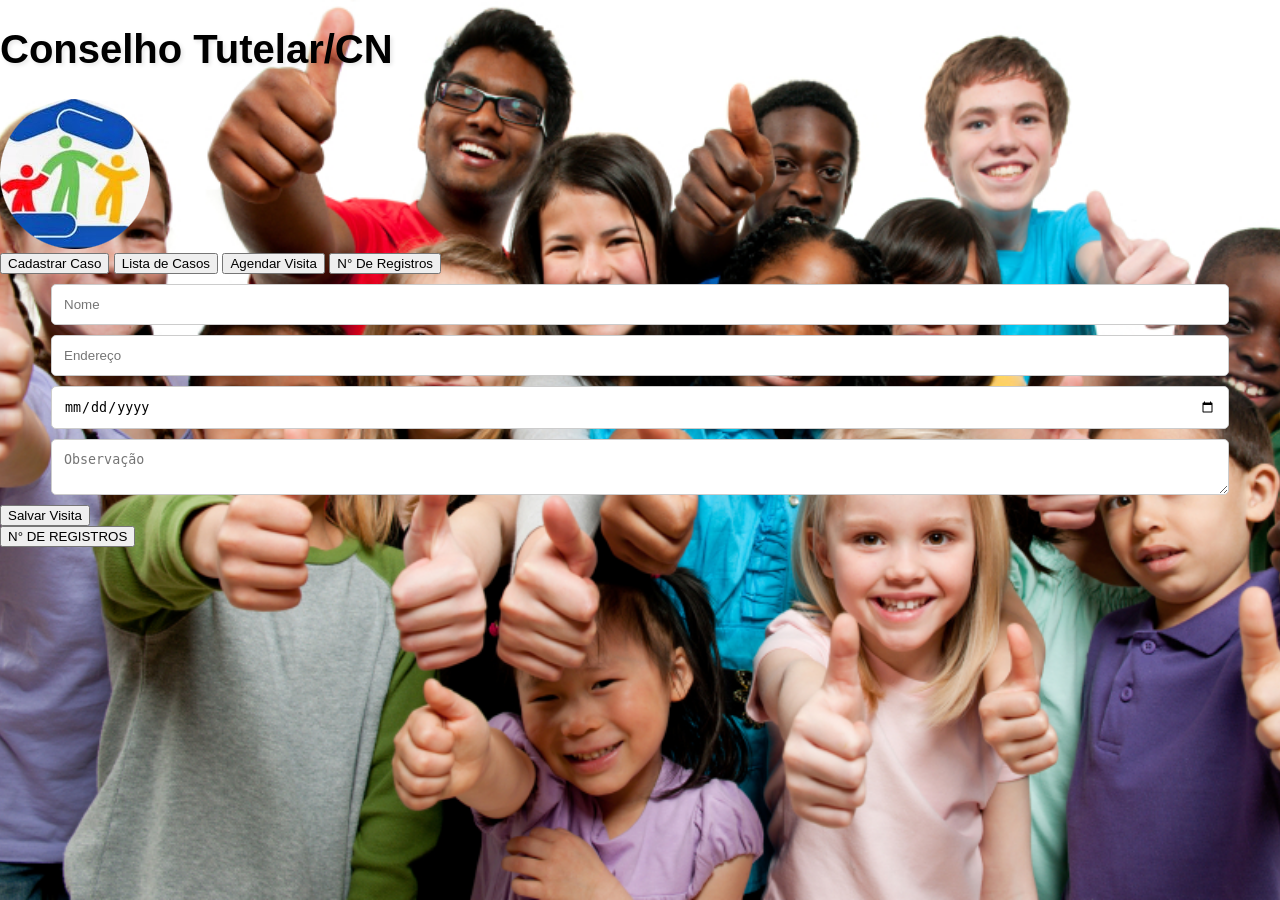
<file: Index.html>
<!DOCTYPE html>
<html lang="pt-br">
<head>
<meta charset="UTF-8">
<title>Conselho Tutelar CN</title>
<link rel="stylesheet" href="style.css">
</head>

<body>

<h1>Conselho Tutelar/CN</h1>
<img src="imagem_cortada_circular.png" alt="200">

<div class="menu">

<button onclick="mostrar('cadastro')">Cadastrar Caso</button>
<button onclick="mostrar('lista')">Lista de Casos</button>
<button onclick="mostrar('visita')">Agendar Visita</button>
<button onclick="mostrar('registros')">N° De Registros</button>

</div>

<div id="cadastro" class="tela">

<h2>Novo Caso</h2>

<input id="nome" placeholder="Nome da Criança/Adolescente">
<input id="idade" placeholder="Idade">
<input id="responsavel" placeholder="Responsável">
<input id="endereco" placeholder="Endereço">

<textarea id="descricao" placeholder="Descrição do caso"></textarea>

<button onclick="salvarCaso()">Salvar Caso</button>

</div>

<div id="lista" class="tela">

<h2>Casos Cadastrados</h2>

<div id="casos"></div>

</div>

<div id="visita" class="tela">
    <h2>Agendar Visita</h2>
    <input id="vnome" placeholder="Nome">
    <input id="vendereco" placeholder="Endereço">
    <input type="date" id="vdata">
    <input type="time" id="vhora"> <textarea id="vobs" placeholder="Observação"></textarea>
    
    <button onclick="salvarVisita()">Salvar Visita</button>
    
    <div id="listaVisitas"></div>
    
    <audio id="somNotificacao" src="Msn.mp3"></audio>
</div>

<input id="vnome" placeholder="Nome">
<input id="vendereco" placeholder="Endereço">
<input type="date" id="vdata">

<textarea id="vobs" placeholder="Observação"></textarea>

<button onclick="salvarVisita()">Salvar Visita</button>

<div id="listaVisitas"></div>

</div>

<nav>
<button onclick="mostrarTela('registros')">N° DE REGISTROS</button>
</nav>

<section id="registros" class="tela">

<h3>NÚMERO DE REGISTRO</h3>

<div class="formulario">

<input type="text" id="nreg" placeholder="N° NREG">

<input type="text" id="denuncia" placeholder="Tipo de Denúncia">

<input type="text" id="crianca" placeholder="Criança ou Adolescente">

<input type="text" id="bairro" placeholder="Bairro">

<input type="date" id="data">

<input type="text" id="visto" placeholder="Visto">

<button onclick="salvarRegistro()">Salvar Registro</button>

<button onclick="imprimir()">🖨 Imprimir Registros</button>

</div>

<table id="tabelaRegistros">

<thead>

<tr>
<th>N° NREG</th>
<th>TIPO DE DENÚNCIA</th>
<th>CRIANÇA OU ADOLESCENTE</th>
<th>BAIRRO</th>
<th>DATA</th>
<th>VISTO</th>
</tr>

</thead>

<tbody>

</tbody>

</table>

</section>

</div>

<script src="Script.js"></script>

</body>
</html>
</file>
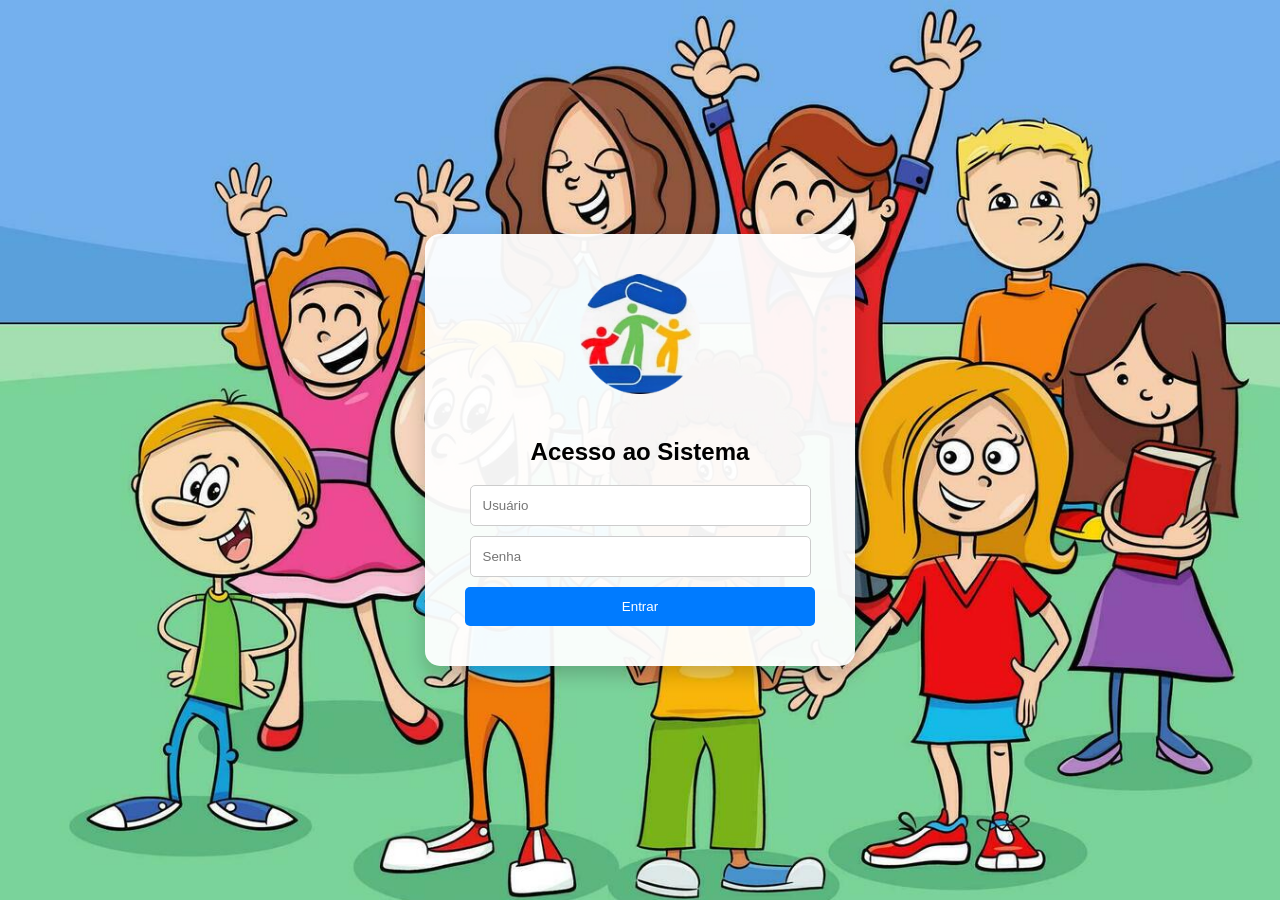
<file: index.html>
<!DOCTYPE html>
<html lang="pt-br">
<head>
    <meta charset="UTF-8">
    <title>Conselho Tutelar CN - Sistema de Gestão</title>
    <link rel="stylesheet" href="style.css">
</head>
<body>
    <div id="telaLogin" class="fundo-login-animado">
        <div class="card-login">
            <img src="imagem_cortada_circular.png" alt="Logomarca" class="logo-login">
            <h2>Acesso ao Sistema</h2>
            <input type="text" id="usuarioLogin" placeholder="Usuário">
            <input type="password" id="senhaLogin" placeholder="Senha">
            <button onclick="fazerLogin()" class="botao-login">Entrar</button>
            <p id="erroLogin" style="color: red; display: none; margin-top: 10px;">Usuário ou senha incorretos!</p>
        </div>
    </div>

    <div id="conteudoSistema" class="container-geral" style="display:none;">
        
        <nav class="sidebar">
            <div class="sidebar-header">
                <img src="imagem_cortada_circular.png" alt="Logo" class="logo-sidebar">
                <h3>CT DE CURRAIS NOVOS</h3>
            </div>
            <ul class="menu-lateral">
                <li><button onclick="mostrar('dashboard')">📊 Dashboard</button></li>
                <li><button onclick="mostrar('cadastro')">📝 Novo Caso</button></li>
                <li><button onclick="mostrar('lista')">📁 Casos Ativos</button></li>
                <li><button onclick="mostrar('arquivados')">🗄️ Arquivados</button></li>
                <li><button onclick="mostrar('visita')">🗓️ Agenda</button></li>
                <li><button onclick="mostrar('registros')">📋 N° Registros</button></li>
                <li class="separador"></li>
                <li><button onclick="location.reload()" class="btn-sair">🚪 Sair</button></li>
            </ul>
        </nav>

        <main class="main-content">
            
            <div id="dashboard" class="tela">
                <h1 class="titulo-animado">Conselho Tutelar / CN</h1>
                <div class="cards-indicadores">
                    <div class="card-info azul">
                        <h4 id="countAtivos">0</h4>
                        <p>Casos Ativos</p>
                    </div>
                    <div class="card-info verde">
                        <h4 id="countVisitas">0</h4>
                        <p>Visitas Hoje</p>
                    </div>
                    <div class="card-info cinza">
                        <h4 id="countArquivados">0</h4>
                        <p>Arquivados</p>
                    </div>
                </div>
            </div>

            <div id="cadastro" class="tela" style="display:none;">
                <h2>Novo Caso</h2>
                <input id="nome" placeholder="Nome da Criança/Adolescente">
                <input id="idade" placeholder="Idade">
                <input id="responsavel" placeholder="Responsável">
                <input id="endereco" placeholder="Endereço">
                <textarea id="descricao" placeholder="Descrição do caso"></textarea>
                <button class="botao-acao" onclick="salvarCaso()">Salvar Caso</button>
            </div>

            <div id="lista" class="tela" style="display:none;">
                <h2>Casos Cadastrados</h2>
                <div id="casos"></div>
            </div>

            <div id="arquivados" class="tela" style="display:none;">
                <h2>Casos Arquivados</h2>
                <div id="listaArquivados"></div>
            </div>

            <div id="visita" class="tela" style="display:none;">
                <h2>Agendar Visita</h2>
                <input id="vnome" placeholder="Nome">
                <input id="vendereco" placeholder="Endereço">
                <input type="date" id="vdata">
                <input type="time" id="vhora">
                <textarea id="vobs" placeholder="Observação"></textarea>
                <button class="botao-acao" onclick="salvarVisita()">Salvar Visita</button>
                <div id="listaVisitas"></div>
                <audio id="somNotificacao" src="Msn.mp3"></audio>
            </div>

      <div id="registros" class="tela">
    <div class="cabecalho-impressao">
        <img src="imagem_cortada_circular.png" alt="Logo">
        <h1>Conselho Tutelar / CN</h1>
    </div>

    <div class="formulario">
        <h3>NÚMERO DE REGISTRO</h3>
        <input type="text" id="nreg" placeholder="N° NREG">
        <input type="text" id="denuncia" placeholder="Tipo de Denúncia">
        <input type="text" id="crianca" placeholder="Criança ou Adolescente">
        <input type="text" id="bairro" placeholder="Bairro">
        <input type="date" id="data">
        <input type="text" id="visto" placeholder="Visto">
        <button onclick="salvarRegistro()">Salvar Registro</button>
        <button onclick="imprimir()">🖨 Imprimir Registros</button>
    </div>

    <table id="tabelaRegistros">
        <thead>
            <tr>
                <th>N° NREG</th>
                <th>TIPO DE DENÚNCIA</th>
                <th>CRIANÇA OU ADOLESCENTE</th>
                <th>BAIRRO</th>
                <th>DATA</th>
                <th>VISTO</th>
            </tr>
        </thead>
        <tbody></tbody>
    </table>
</div>

    <script src="Script.js"></script>
</body>
</html>
</file>
<file: style.css>
/* --- CONFIGURAÇÕES GERAIS --- */
body {
    margin: 0;
    font-family: 'Segoe UI', Tahoma, Geneva, Verdana, sans-serif;
    background-color: #f4f4f4;
    background-image: url('8d2193f9d2a7336cc30cc8deb2ea72ced36cde41.jpg');
    background-size: cover;
    background-position: center;
    background-repeat: no-repeat;
    background-attachment: fixed;
}

/* Container que divide Sidebar e Conteúdo */
.container-geral {
    display: flex;
    min-height: 100vh;
}

/* --- BARRA LATERAL (SIDEBAR) --- */
.sidebar {
    width: 250px;
    background: rgba(44, 62, 80, 0.95); /* Azul escuro profissional */
    color: white;
    padding: 20px;
    position: fixed;
    height: 100vh;
    box-shadow: 2px 0 10px rgba(0,0,0,0.3);
    text-align: center;
}

.logo-sidebar {
    width: 80px;
    margin-bottom: 10px;
}

.menu-lateral {
    list-style: none;
    padding: 0;
    margin-top: 30px;
}

.menu-lateral li {
    margin-bottom: 10px;
}

.menu-lateral button {
    width: 100%;
    background: transparent;
    color: #ecf0f1;
    border: none;
    padding: 12px;
    text-align: left;
    font-size: 16px;
    cursor: pointer;
    border-radius: 5px;
    transition: background-color 0.3s, padding-left 0.3s;
}

.menu-lateral button:hover {
    background: rgba(52, 152, 219, 0.3);
    padding-left: 20px;
    color: white;
}

.btn-sair {
    color: #e74c3c !important; /* Vermelho para saída */
    font-weight: bold;
    margin-top: 20px;
}

/* --- CONTEÚDO PRINCIPAL --- */
.main-content {
    margin-left: 250px; /* Espaço para a sidebar fixa */
    flex: 1;
    padding: 40px;
}

/* --- DASHBOARD E CARDS (FEEDBACK VISUAL) --- */
.cards-indicadores {
    display: flex;
    justify-content: space-around;
    gap: 20px;
    margin-bottom: 40px;
}

.card-info {
    flex: 1;
    padding: 20px;
    border-radius: 12px;
    color: white;
    box-shadow: 0 4px 15px rgba(0,0,0,0.2);
    text-align: center;
}

.card-info h4 {
    font-size: 2.5em;
    margin: 10px 0;
}

.card-info p {
    margin: 0;
    font-weight: bold;
    text-transform: uppercase;
    font-size: 0.9em;
}

/* Cores dos Cards */
.azul { background: #3498db; }
.verde { background: #2ecc71; }
.cinza { background: #95a5a6; }

/* --- TELAS E FORMULÁRIOS --- */
.tela {
    display: none;
    background: rgba(255, 255, 255, 0.95);
    padding: 30px;
    border-radius: 15px;
    box-shadow: 0 5px 20px rgba(0,0,0,0.1);
    max-width: 800px;
    margin: 0 auto;
}

input, textarea {
    display: block;
    margin: 10px auto;
    padding: 12px;
    width: 90%;
    border: 1px solid #ccc;
    border-radius: 5px;
}

.card {
    background: white;
    padding: 15px;
    margin: 15px 0;
    border-radius: 8px;
    border-left: 5px solid #007bff;
    text-align: left;
    box-shadow: 0 2px 5px rgba(0,0,0,0.1);
}

/* --- TABELAS --- */
table {
    width: 100%;
    border-collapse: collapse;
    background: white;
    margin-top: 20px;
}

th, td {
    border: 1px solid #ddd;
    padding: 12px;
    text-align: center;
}

th { background: #f8f9fa; color: #333; }

/* --- ANIMAÇÃO DO TÍTULO --- */
h1 {
    font-size: 2.5em;
    font-weight: bold;
    text-shadow: 2px 2px 4px rgba(0,0,0,0.1);
    animation: coresDoTitulo 10s ease-in-out infinite;
}

@keyframes coresDoTitulo {
    0%   { color: #2c3e50; }
    25%  { color: #2ecc71; }
    50%  { color: #e74c3c; }
    75%  { color: #f1c40f; }
    100% { color: #2c3e50; }
}

/* --- TELA DE LOGIN (ESTILOS ORIGINAIS MANTIDOS) --- */
.fundo-login-animado {
    display: flex;
    flex-direction: column;
    align-items: center;
    justify-content: center;
    position: fixed;
    top: 0; left: 0;
    width: 100%; height: 100%;
    background-image: url('25385013-feliz-desenho-animado-criancas-e-adolescentes-personagens-grupo-vetor.jpg');
    background-size: cover;
    z-index: 9999;
}

.card-login {
    background: rgba(255, 255, 255, 0.95);
    padding: 40px;
    border-radius: 15px;
    box-shadow: 0 8px 20px rgba(0,0,0,0.2);
    width: 350px;
    text-align: center;
}

.logo-login { width: 120px; margin-bottom: 20px; }

.botao-login {
    width: 100%;
    padding: 12px;
    background-color: #007bff;
    color: white;
    border: none;
    border-radius: 5px;
    cursor: pointer;
}

/* Esconde o cabeçalho de impressão na tela normal do computador */
.cabecalho-impressao {
    display: none;
}

/* --- CONFIGURAÇÃO PARA IMPRESSÃO PROFISSIONAL --- */
@media print {
    /* 1. Esconde interface, botões e outras telas */
    .sidebar, .menu, button, input, textarea, .cards-indicadores, .formulario, #telaLogin, .tela:not(#registros) { 
        display: none !important; 
    }

    /* 2. Configuração da página e centralização */
    body {
        background: white !important;
        margin: 0 !important;
        padding: 0 !important;
        width: 100% !important;
        text-align: center !important;
    }

    .main-content, .container-geral {
        margin: 0 !important;
        padding: 0 !important;
        display: block !important;
    }

    /* 3. Exibe o cabeçalho apenas na impressão */
    .cabecalho-impressao {
        display: block !important;
        margin-top: 10mm !important;
        margin-bottom: 10mm !important;
    }

    .cabecalho-impressao img {
        display: block !important;
        margin: 0 auto 10px auto !important;
        width: 120px !important;
    }

    .cabecalho-impressao h1 {
        display: block !important;
        font-size: 22pt !important;
        color: black !important;
        margin: 0 !important;
        text-align: center !important;
        text-shadow: none !important;
        animation: none !important;
    }

    /* 4. Força a exibição da tela de registros */
    #registros {
        display: block !important;
        width: 100% !important;
        background: white !important;
    }

    /* 5. Ajuste da Tabela */
    table {
        width: 98% !important;
        margin: 20px auto !important;
        border-collapse: collapse !important;
    }

    th, td {
        border: 1px solid black !important;
        padding: 8px !important;
        font-size: 10pt !important;
        text-align: center !important;
    }

    th {
        background-color: #f2f2f2 !important;
        -webkit-print-color-adjust: exact;
        print-color-adjust: exact;
    }
}

@media print {
    /* Esconde a última coluna (Ações) da tabela na impressão */
    th:last-child, 
    td:last-child {
        display: none !important;
    }
    
    /* Garante que a tabela use o espaço que sobrou */
    table {
        width: 100% !important;
    }
}

/* --- ANIMAÇÃO DE ENTRADA --- */

/* Define a animação: surge do transparente para o visível e sobe 20px */
@keyframes entradaSuave {
    from {
        opacity: 0;
        transform: translateY(20px);
    }
    to {
        opacity: 1;
        transform: translateY(0);
    }
}

/* Classe que será aplicada via JavaScript para disparar o efeito */
.animar-entrada {
    animation: entradaSuave 0.8s ease-out forwards;
}
</file>
